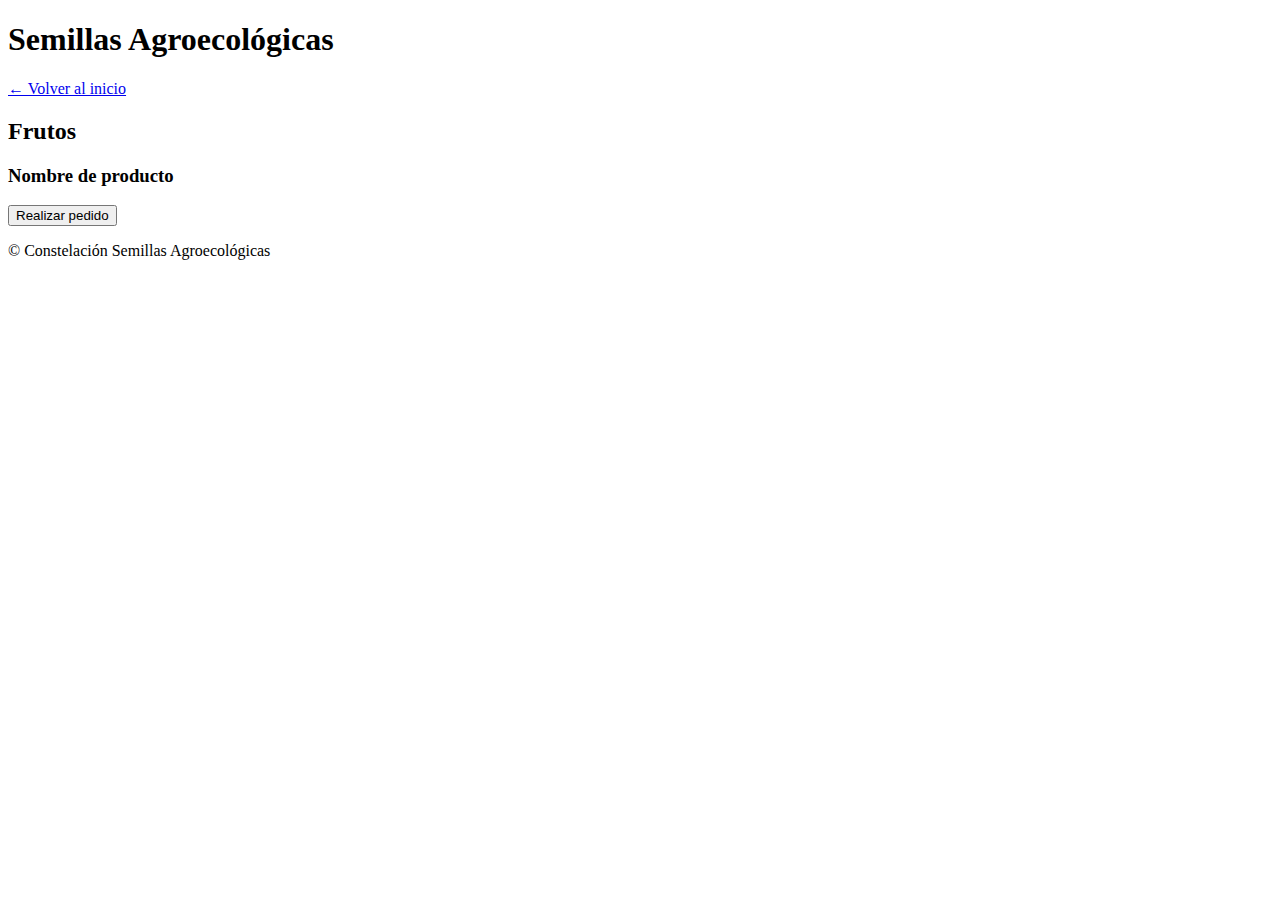
<file: frutos.html>
<!DOCTYPE html>
<html lang="es">
<head>
    <meta charset="UTF-8">
    <title>Frutos - Catálogo de Semillas</title>
</head>
<body>
    <header>
        <h1>Semillas Agroecológicas</h1>
        <nav>
            <a href="index.html">← Volver al inicio</a>
        </nav>
    </header>

    <main>
        <h2>Frutos</h2>

        <article>
            <h3>Nombre de producto</h3>
            <button>Realizar pedido</button>
        </article>

    <footer>
        <p>&copy; Constelación Semillas Agroecológicas</p>
    </footer>
</body>
</html>
</file>
